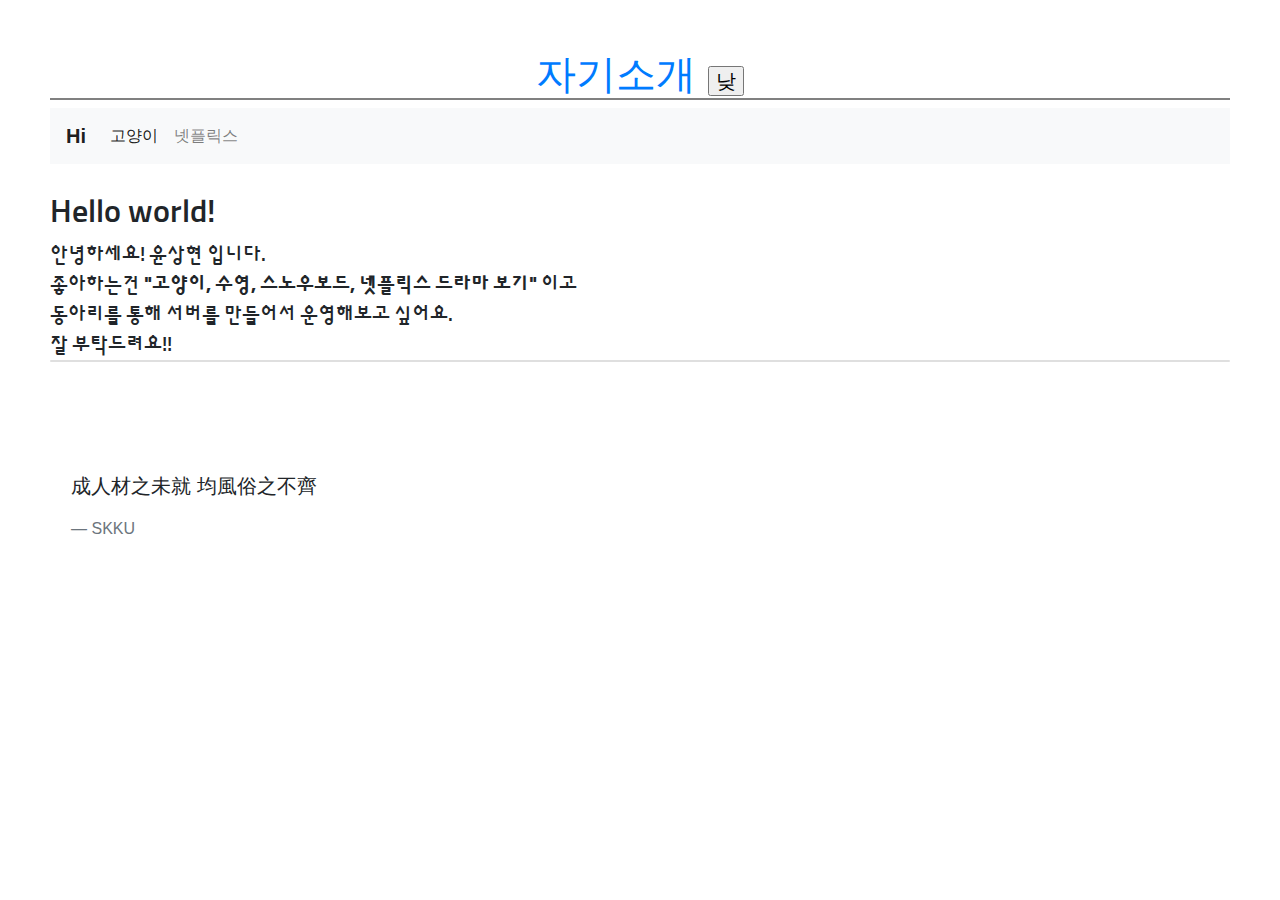
<file: 1주차(웹사이트만들기)/Index.html>
<!DOCTYPE html>
<html lang="en" dir="ltr">
  <head>
    <meta charset="utf-8">
    <title>Yun's WEB</title>
    <link rel="stylesheet" href="https://stackpath.bootstrapcdn.com/bootstrap/4.4.1/css/bootstrap.min.css" integrity="sha384-Vkoo8x4CGsO3+Hhxv8T/Q5PaXtkKtu6ug5TOeNV6gBiFeWPGFN9MuhOf23Q9Ifjh" crossorigin="anonymous">
    <link href="https://fonts.googleapis.com/css2?family=Sunflower:wght@300&display=swap" rel="stylesheet">
    <link rel="stylesheet" href="style.css">
    <script src = 'website.js'>
    </script>
  </head>
  <body>
    <script>
      stop()
    </script>
    <h1><a href = "index.html"> 자기소개</a>
      <input type = "button" value="낮" style="font-size : 20px;" onclick="
       if (this.value == '낮'){
          document.querySelector('body').style.background='black'
          document.querySelector('body').style.color='white'
          this.value = '밤'
        }
        else{
          document.querySelector('body').style.background='white'
          document.querySelector('body').style.color='black'
          this.value = '낮'
        }
      ">

    </h1>
    <nav class="navbar navbar-expand-lg navbar-light bg-light">
      <a class="navbar-brand" href="index.html"><strong>Hi</strong></a>
      <button class="navbar-toggler" type="button" data-toggle="collapse" data-target="#navbarNav" aria-controls="navbarNav" aria-expanded="false" aria-label="Toggle navigation">
        <span class="navbar-toggler-icon"></span>
      </button>
      <div class="collapse navbar-collapse" id="navbarNav">
        <ul class="navbar-nav">
          <li class="nav-item active">
            <a class="nav-link" href="a.html">고양이<span class="sr-only">(current)</span></a>
          </li>
          <li class="nav-item">
            <a class="nav-link" href="b.html">넷플릭스</a>
          </li>
        </ul>
      </div>
    </nav>
    <div id="grid">
    <div class = "view">
          <h2> Hello world!</h2>
              안녕하세요! 윤상현 입니다.<br>
              좋아하는건 <strong>"고양이, 수영, 스노우보드, 넷플릭스 드라마 보기"</strong> 이고<br>
              동아리를 통해 서버를 만들어서 운영해보고 싶어요.<br>
              잘 부탁드려요!!
        </div>
    </div>
    <div class="card">
      <div class="card-body" style ="position:absolute; bottom: -200px;">
        <blockquote class="blockquote mb-0">
          <p>成人材之未就 均風俗之不齊</p>
          <footer class="blockquote-footer">SKKU <cite title="Source Title"></cite></footer>
        </blockquote>
      </div>
    </div>
  </body>
</html>
</file>
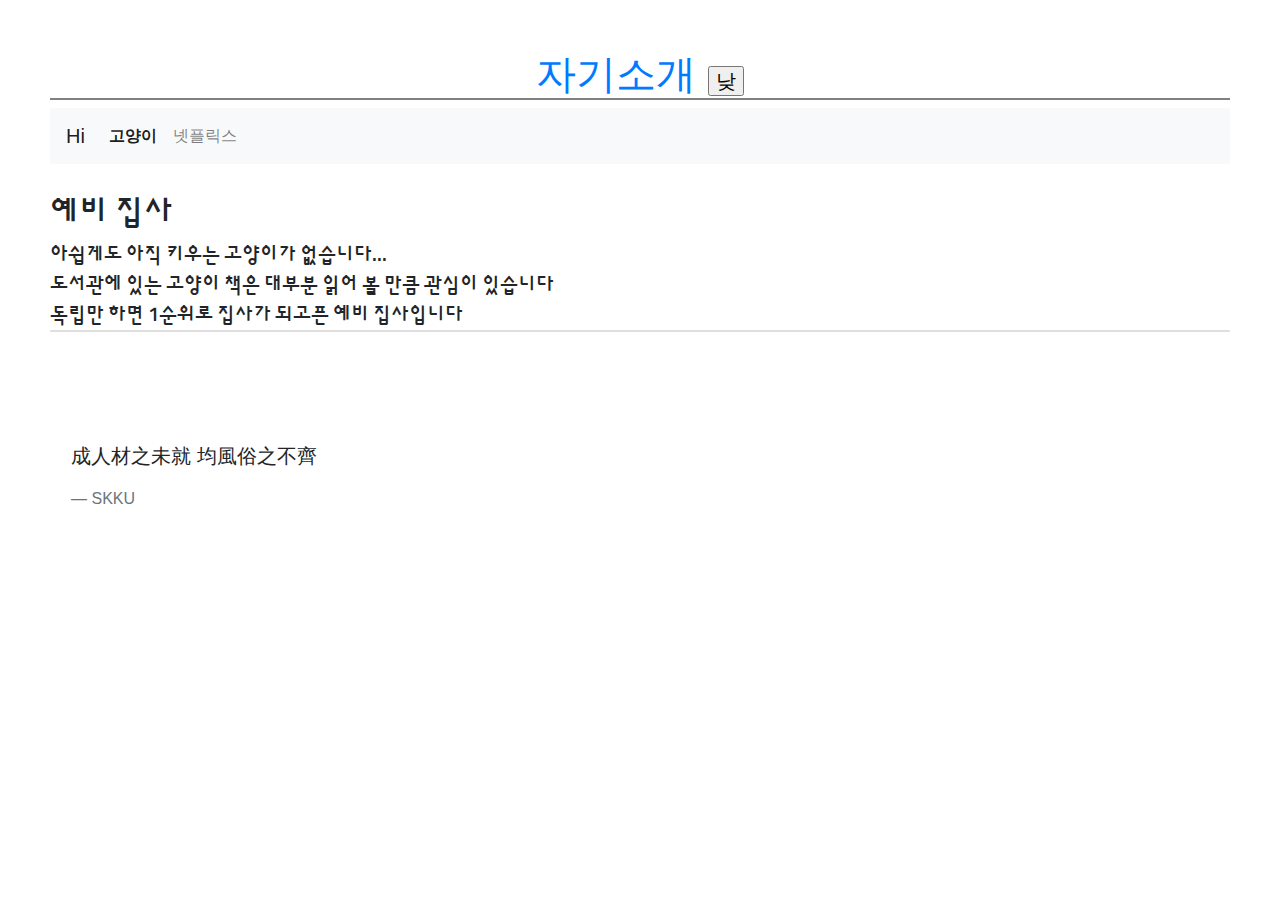
<file: 1주차(웹사이트만들기)/a.html>
<!DOCTYPE html>
<html lang="en" dir="ltr">
  <head>
    <meta charset="utf-8">
    <title>Yun's WEB</title>
    <link rel="stylesheet" href="https://stackpath.bootstrapcdn.com/bootstrap/4.4.1/css/bootstrap.min.css" integrity="sha384-Vkoo8x4CGsO3+Hhxv8T/Q5PaXtkKtu6ug5TOeNV6gBiFeWPGFN9MuhOf23Q9Ifjh" crossorigin="anonymous">
    <link href="https://fonts.googleapis.com/css2?family=Sunflower:wght@300&display=swap" rel="stylesheet">
    <link rel="stylesheet" href="style.css">
    <style>
    body{
      background-image: url(http://www.etorrent.co.kr/data/mw.cheditor/150404/f737ffd1e82a70f19b8e0c0863e4b17d_fzZF9TOvQI8OfzjQ3fBPBJ6jv.jpg);
    }
    </style>
  </head>
  <body>
    <h1><a href = "index.html"> 자기소개 </a>
      <input type = "button" value="낮" style="font-size : 20px;" onclick="
        if (this.value == '낮'){
          document.querySelector('body').style.background='black'
          document.querySelector('body').style.color='white'
          this.value = '밤'
        }
        else{
          document.querySelector('body').style.background='white'
          document.querySelector('body').style.color='black'
          this.value = '낮'
        }
        
        "></h1>
    <nav class="navbar navbar-expand-lg navbar-light bg-light">
      <a class="navbar-brand" href="index.html">Hi</a>
      <button class="navbar-toggler" type="button" data-toggle="collapse" data-target="#navbarNav" aria-controls="navbarNav" aria-expanded="false" aria-label="Toggle navigation">
        <span class="navbar-toggler-icon"></span>
      </button>
      <div class="collapse navbar-collapse" id="navbarNav">
        <ul class="navbar-nav">
          <li class="nav-item active">
            <a class="nav-link" href="a.html"><strong>고양이</strong><span class="sr-only">(current)</span></a>
          </li>
          <li class="nav-item">
            <a class="nav-link" href="b.html">넷플릭스</a>
          </li>
        </ul>
      </div>
    </nav>
    <div id="grid">
    <div class = "view">
          <h2>예비 집사</h2>
          아쉽게도 아직 키우는 고양이가 없습니다...<br>
          도서관에 있는 고양이 책은 대부분 읽어 볼 만큼 관심이 있습니다<br>
          독립만 하면 1순위로 집사가 되고픈 예비 집사입니다
    </div>
  </div>
    <div class="card">
      <div class="card-body" style ="position:absolute; bottom: -200px;">
        <blockquote class="blockquote mb-0">
          <p>成人材之未就 均風俗之不齊</p>
          <footer class="blockquote-footer">SKKU <cite title="Source Title"></cite></footer>
        </blockquote>
      </div>
    </div>
  </body>
</html>
</file>
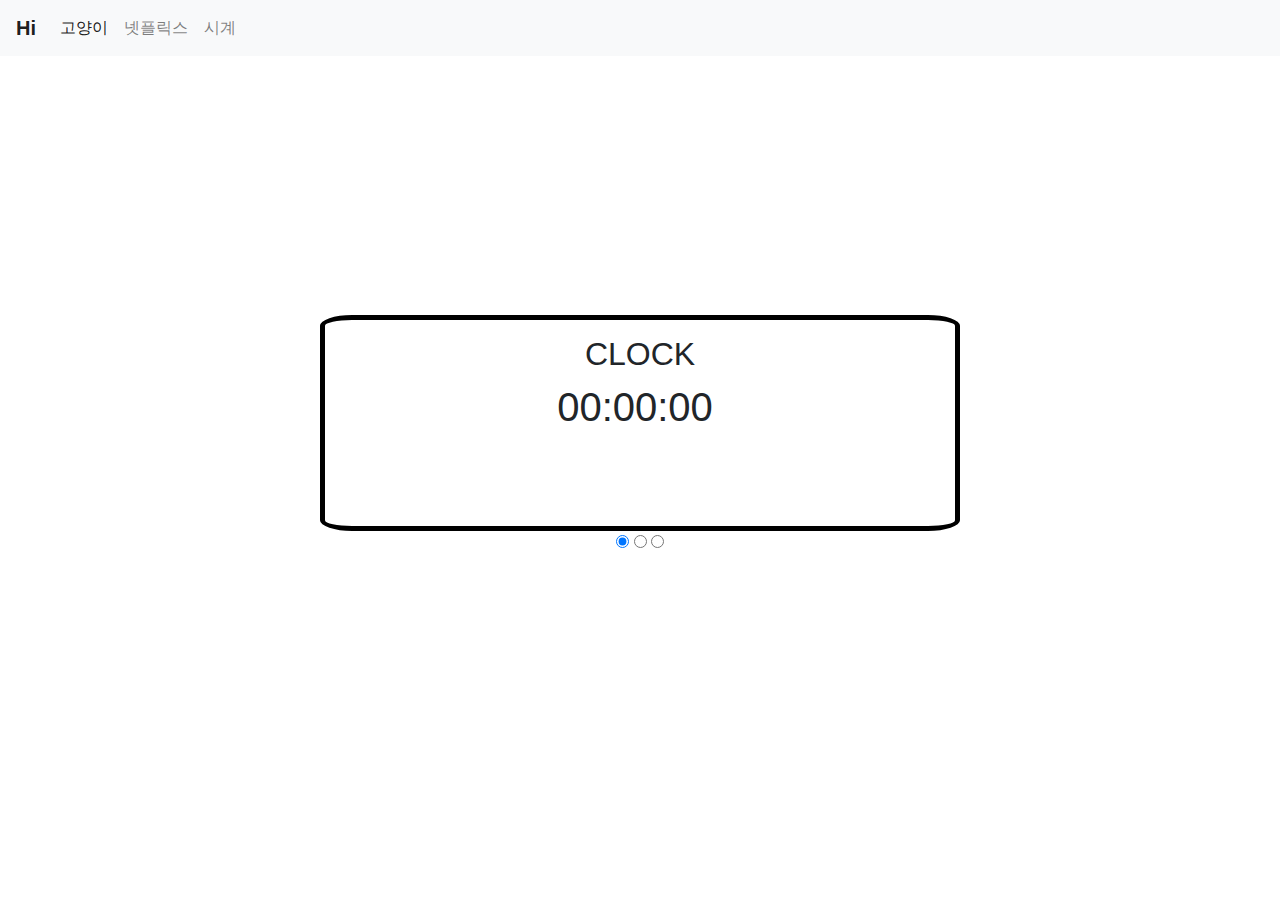
<file: 1주차(웹사이트만들기)/time.html>
<!DOCTYPE html>
<html lang="en">
<head>
    <meta charset="UTF-8">
    <meta name="viewport" content="width=device-width, initial-scale=1.0">
    <link rel="stylesheet" href="https://stackpath.bootstrapcdn.com/bootstrap/4.4.1/css/bootstrap.min.css" integrity="sha384-Vkoo8x4CGsO3+Hhxv8T/Q5PaXtkKtu6ug5TOeNV6gBiFeWPGFN9MuhOf23Q9Ifjh" crossorigin="anonymous">
    <title>Document</title>
</head>
<style>
    body{
        background-size :cover;
        background-image: url('https://i.ytimg.com/vi/_Zm5cUqE7hg/maxresdefault.jpg');
    }
    .content{
        width : 50%;
        height : 30%;
        position : absolute;
        left : 25%;
        top : 35%;
        text-align: center;
        margin : 0px 0px 0px 0px;
    }
    .window{
        height : 80%;
        border : 5px solid black;
        border-radius: 5%;
        font-weight: bolder;
        font-size : Larger;
        text-shadow: white;
    }
    h1{
        margin : 10px 10px 10px 0px;
     }
    h2{
        margin : 15px 0px 0px 0px;
    }
    .stopwatch, .timer{
        display : none;
    }
    input[type = 'number']{
        width : 50px;
    }

</style>
<body>
    <nav class="navbar navbar-expand-lg navbar-light bg-light">
        <a class="navbar-brand" href="index.html"><strong>Hi</strong></a>
        <button class="navbar-toggler" type="button" data-toggle="collapse" data-target="#navbarNav" aria-controls="navbarNav" aria-expanded="false" aria-label="Toggle navigation">
          <span class="navbar-toggler-icon"></span>
        </button>
        <div class="collapse navbar-collapse" id="navbarNav">
          <ul class="navbar-nav">
            <li class="nav-item active">
              <a class="nav-link" href="a.html">고양이<span class="sr-only">(current)</span></a>
            </li>
            <li class="nav-item">
              <a class="nav-link" href="b.html">넷플릭스</a>
            </li>
            <li class="nav-item">
              <a class="nav-link" href="time.html">시계</a>
            </li>
          </ul>
        </div>
      </nav>
    <div class = 'content'>
    <div class = 'window'>
        <div class = 'clock'>
            <h2>CLOCK</h2>
            <h1>00:00:00</h1>
        </div>
        <div class = 'stopwatch'>
            <h2>STOP WATCH</h2>
            <h1>00:00</h1>
            <button id = 'start_watch'>start</button>
            <button id = 'reset_watch'>reset</button>
        </div>
        <div class = 'timer'>
            <h2>TIMER</h2>
            <h1>00:00</h1>
            <input id = 'm_timer' type = 'number' max='60' min = '0' value = '0'>분
            <input id = 's_timer' type = 'number'max ='60' min = '0' value = '0'>초
            <button id = 'start'>start</button>
            <button id = 'reset'>reset</button>
        </div>
    </div>
    <div class = 'slect'>
        <input id = 'sclock' type = 'radio' name = 'select' checked>
        <input id = 'sstopwatch' type = 'radio' name = 'select'>
        <input id = 'stimer' type = 'radio' name = 'select'>
    </div>

    </div>

</body>
<script src = 'display.js'></script>
<script src = 'clock.js'></script>
<script src = 'stopwatch.js'></script>
<script src = 'timer.js'></script>
</html>
</file>
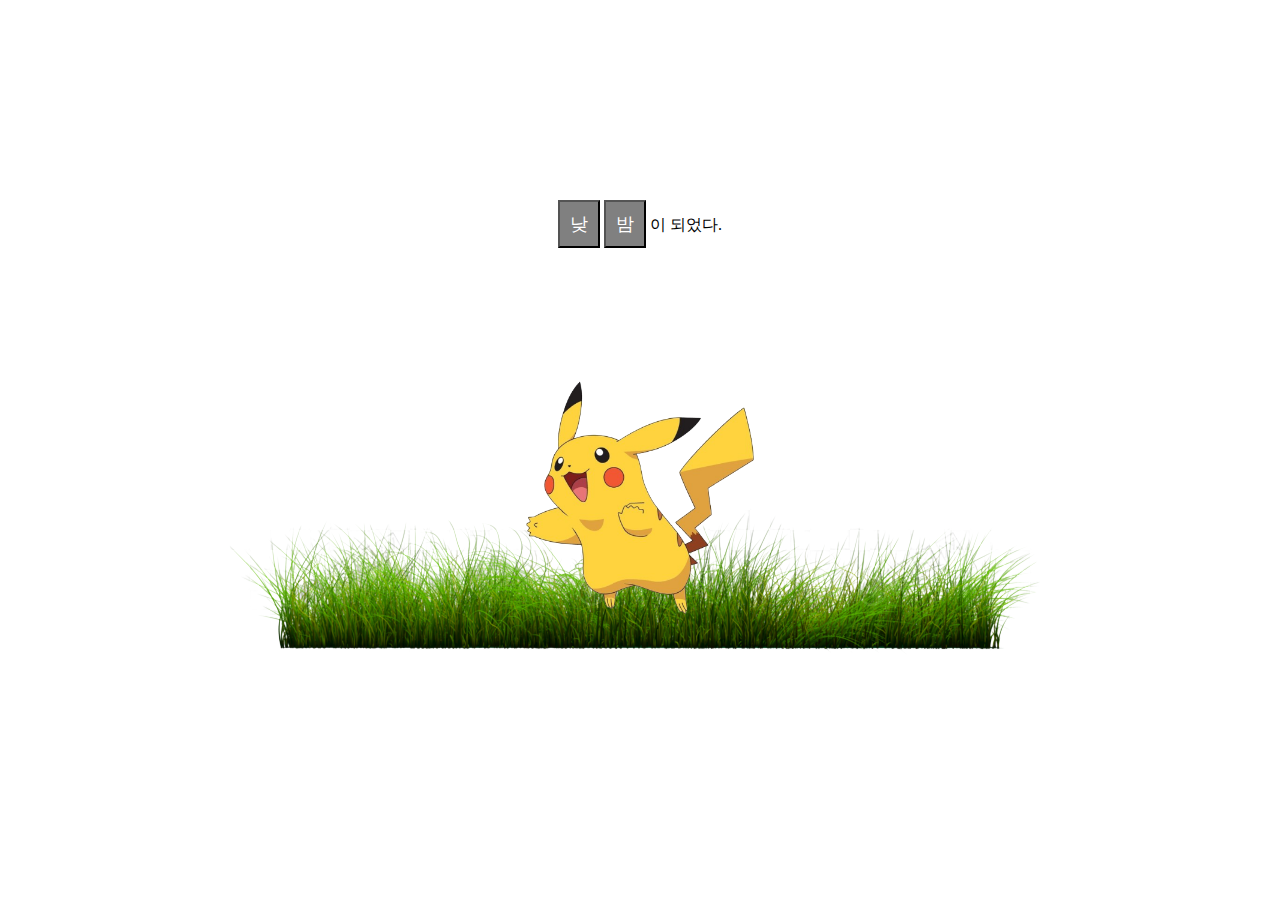
<file: 3주차(Timeline,피카츄)/base.html>
<!DOCTYPE html>
<html lang="ko">

<head>
    <meta charset="UTF-8">
    <meta name="viewport" content="width=device-width, initial-scale=1.0">
    <title>Document</title>
</head>
<style>
    .piccachubox {
        position: absolute;
        width: 1000px;
        height: 500px;
        top: 50%;
        left: 50%;
        margin-top: -250px;
        margin-left: -500px;
        background-image: url('lawn.png');
        background-position: center 105%;
        background-repeat: no-repeat;
    }

    .pic {
        position: relative;
        margin-top: 100px;
        margin-left: 350px;
        width: 300px;
        height: 300px;
        z-index: 1;
        left:0px;
        top:0px;
        transition: 0.3s;
        
    }
    .pic:hover{
       top:1px ;
    }
    .controller {
        position:relative;
        text-align: center;
        z-index: 10;
    }

    .btn {
        font-size: large;
        color: white;
        background-color: gray;
        padding: 10px 10px;
    }

    .btn:hover {
        background-color: black;
    }

    .day {
        text-align: center;
    }
</style>
<body>
    <script>
        var repeater;
        negative = Math.random()*2-1;
        RandomNumber1=negative*Math.random()*400;
        RandomNumber2=-Math.random()*200;
        var i = 0;
        function runrun(obj){
            obj.style.left=RandomNumber1+'px';
            obj.style.top=RandomNumber2+'px';
        }
        
        
    </script>

    <div class="piccachubox">
        <div class="day">
            <button class="btn" onclick="document.querySelector('body').style.backgroundColor='white'; document.querySelector('.day').style.color='black'">낮</button>
            <button class="btn" onclick="document.querySelector('body').style.backgroundColor='black'; document.querySelector('.day').style.color='white'">밤</button>
            이 되었다.
        </div>
        <img class="pic" id="piccachu" src="piccachu.png"
            onmouseover="runrun(this)"            
            onclick="this.src='monsterball.png'"
        >

    </div>
</body>

</html>
</file>
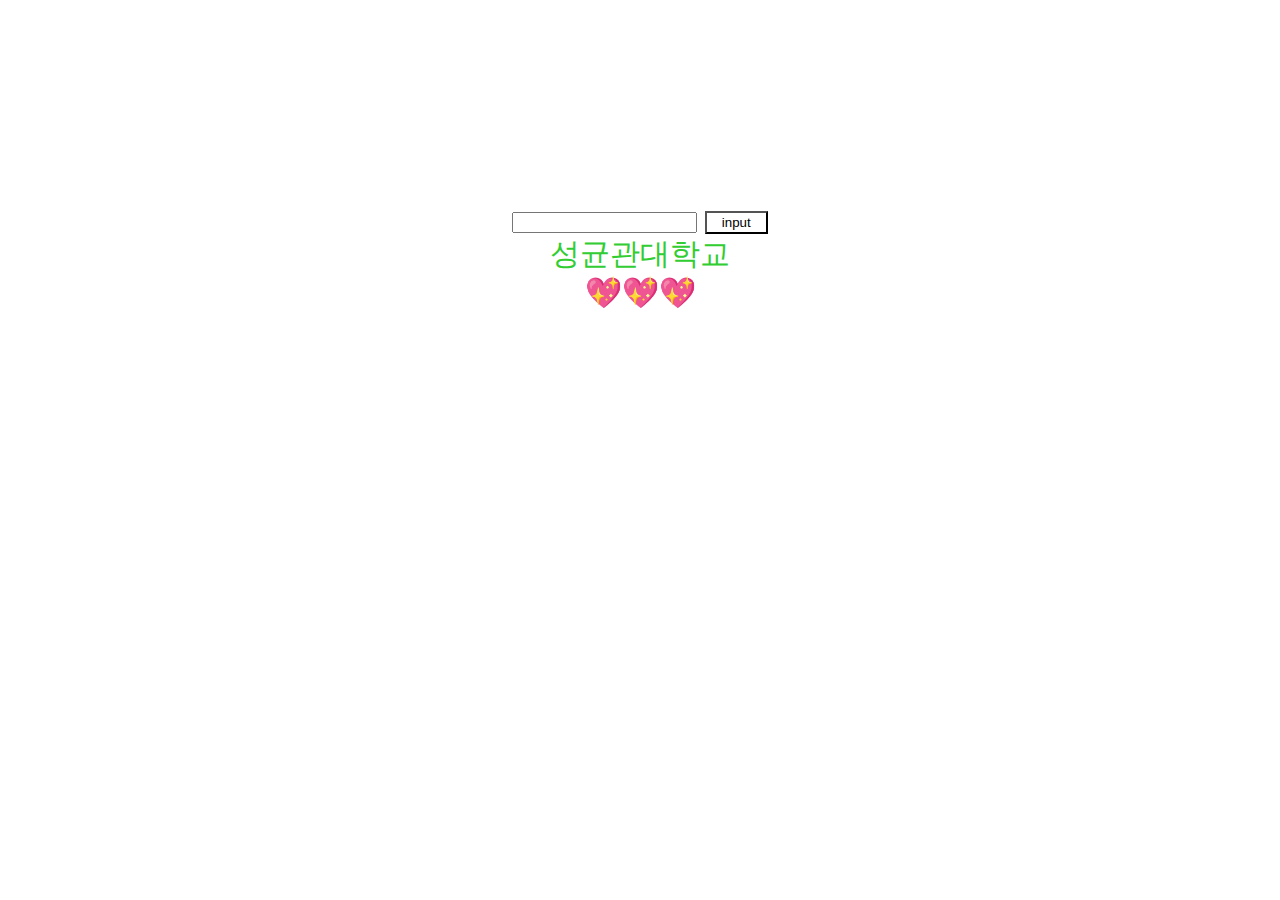
<file: 4주차(업다운_게임)/끝말잇기.html>
<!DOCTYPE html>
<html>
	<head>
		<meta charset='utf-8'/>
		<title>끝말잇기</title>
        <style>
            body{
                text-align:center;
                margin-top:200px;
                word-break:keep-all;
                font-size:30px;
            }
            button{
                background-color:white;
                padding: 2px 15px;
            }
            #words > span:last-child{
                color:limegreen;
            }
        </style>
        <script src='lastwords.js'>
        </script>
	</head>
	<body>
        <input id="input" type="text">
        <button id="Btn" onclick = 'change()'>input</button>
        <div id="words">
            <span id="firstWord">성균관대학교</span>
        </div>
        <div id="lifecnt">💖💖💖</div>
        <div id="warning" style="color:red;"></div>
		
	</body>
<html>
</file>
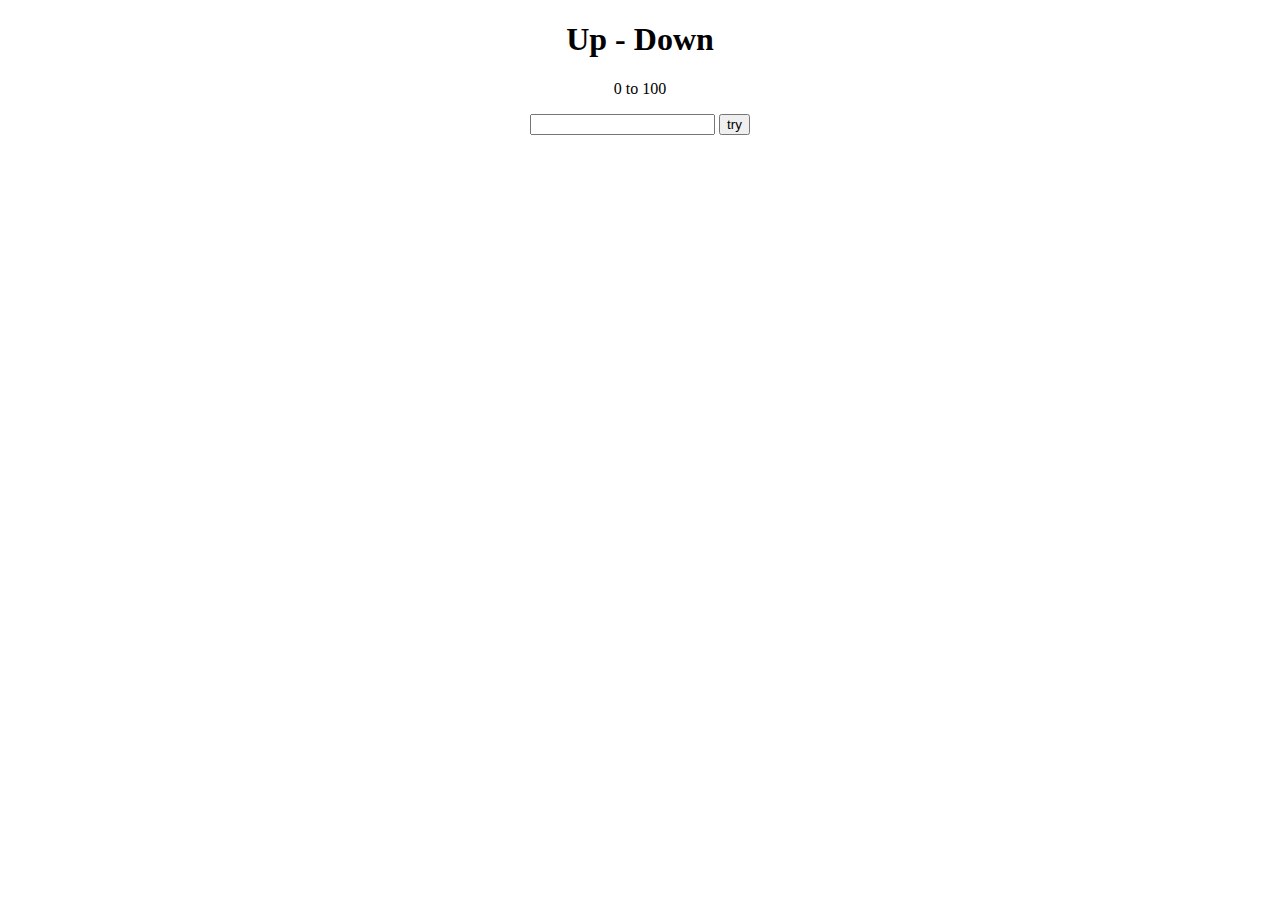
<file: 4주차(업다운_게임)/업다운.html>
<!DOCTYPE html>
<html lang="en">
<head>
    <meta charset="UTF-8">
    <meta name="viewport" content="width=device-width, initial-scale=1.0">
    <title>Up-Down</title>
    <style>
        body{
            text-align: center;
        }
    </style>
    <script>
        const answer = Math.ceil(Math.random()*100);
        let life = 5;
    </script>
    <script src = 'up.js'></script>
    </script>
</head>
<body>
    <h1>
        Up - Down
    </h1>
    <p>
        0 to 100
    </p>
    <input type= 'text' id = 'input' maxlength="3">
    <button id = 'btn' onclick = "updown()">try</button>
    <div id = 'result'></div>    
</body>
</html>
</file>
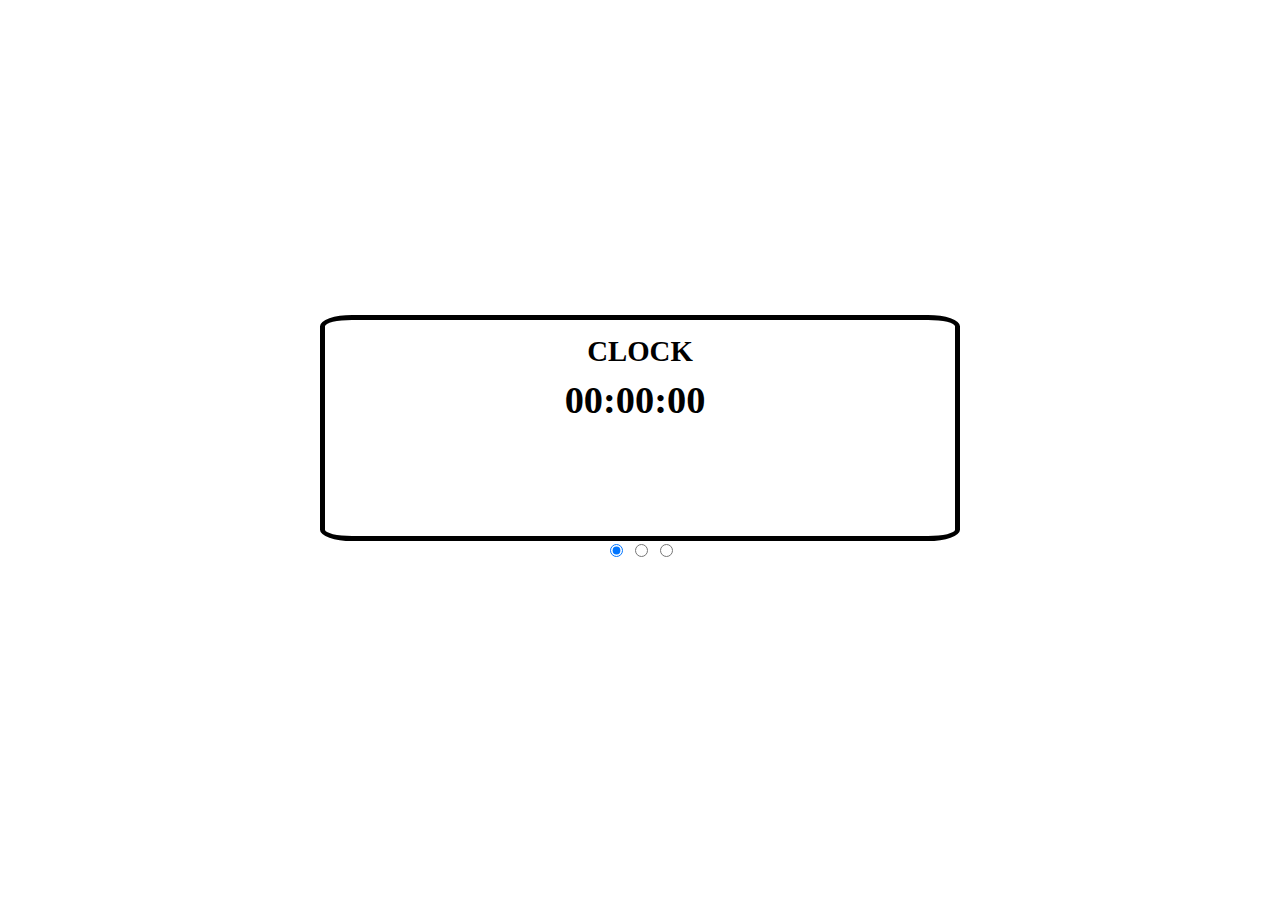
<file: 5주차(시계)/time.html>
<!DOCTYPE html>
<html lang="en">
<head>
    <meta charset="UTF-8">
    <meta name="viewport" content="width=device-width, initial-scale=1.0">
    <title>Document</title>
</head>
<style>
    body{
        background-size :cover;
        background-image: url('https://i.ytimg.com/vi/_Zm5cUqE7hg/maxresdefault.jpg');
    }
    .content{
        width : 50%;
        height : 30%;
        position : absolute;
        left : 25%;
        top : 35%;
        text-align: center;
        margin : 0px 0px 0px 0px;
    }
    .window{
        height : 80%;
        border : 5px solid black;
        border-radius: 5%;
        font-weight: bolder;
        font-size : Larger;
        text-shadow: white;
    }
    h1{
        margin : 10px 10px 10px 0px;
     }
    h2{
        margin : 15px 0px 0px 0px;
    }
    .stopwatch, .timer{
        display : none;
    }
    input[type = 'number']{
        width : 50px;
    }

</style>
<body>
    <div class = 'content'>
    <div class = 'window'>
        <div class = 'clock'>
            <h2>CLOCK</h2>
            <h1>00:00:00</h1>
        </div>
        <div class = 'stopwatch'>
            <h2>STOP WATCH</h2>
            <h1>00:00</h1>
            <button id = 'start_watch'>start</button>
            <button id = 'reset_watch'>reset</button>
        </div>
        <div class = 'timer'>
            <h2>TIMER</h2>
            <h1>00:00</h1>
            <input id = 'm_timer' type = 'number' max='60' min = '0' value = '0'>분
            <input id = 's_timer' type = 'number'max ='60' min = '0' value = '0'>초
            <button id = 'start'>start</button>
            <button id = 'reset'>reset</button>
        </div>
    </div>
    <div class = 'slect'>
        <input id = 'sclock' type = 'radio' name = 'select' checked>
        <input id = 'sstopwatch' type = 'radio' name = 'select'>
        <input id = 'stimer' type = 'radio' name = 'select'>
    </div>

    </div>

</body>
<script src = 'display.js'></script>
<script src = 'clock.js'></script>
<script src = 'stopwatch.js'></script>
<script src = 'timer.js'></script>
</html>
</file>
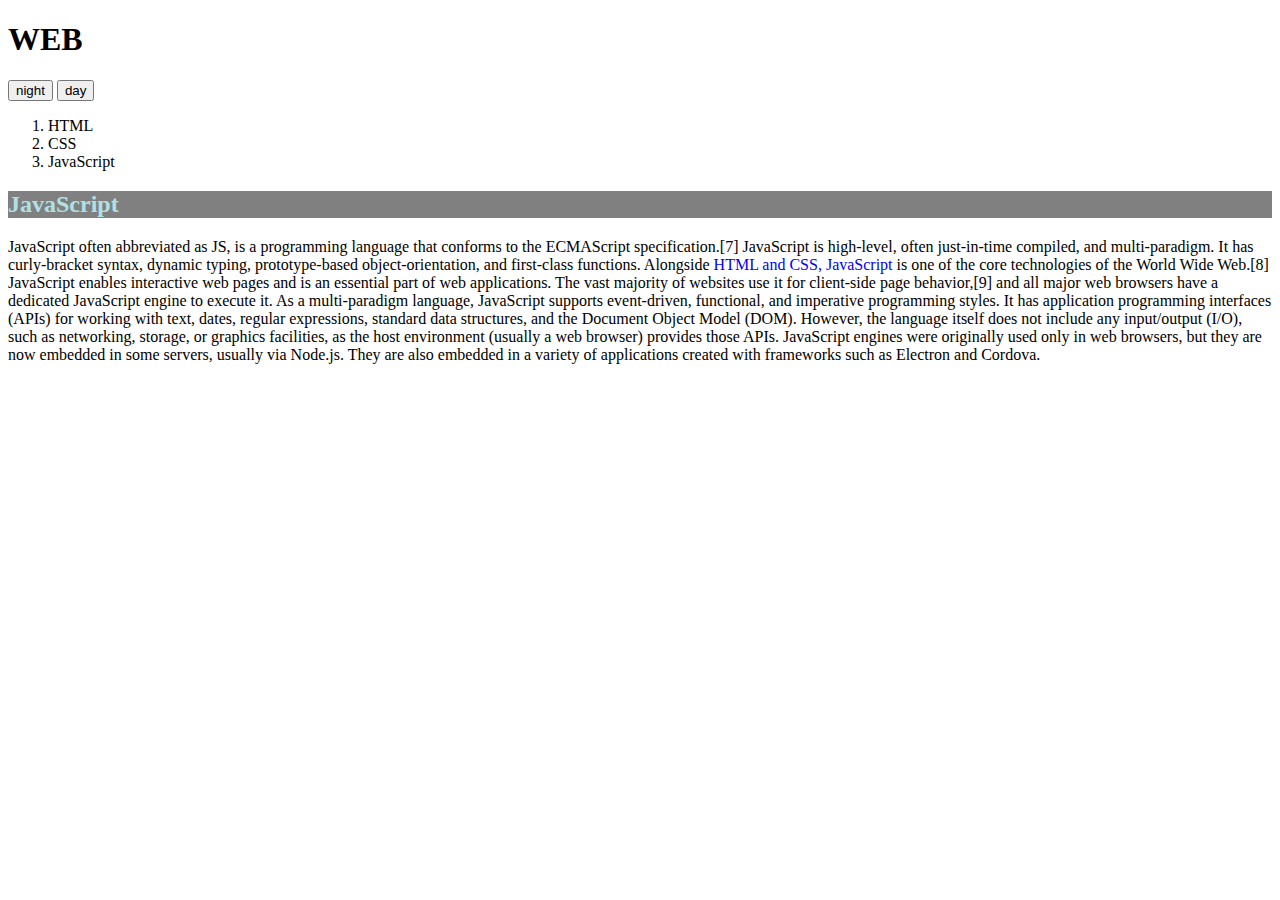
<file: WEB2 강의/Web2 1~4.html>
<!DOCTYPE html>
<html lang="en">
<head>
    <meta charset="UTF-8">
    <meta name="viewport" content="width=device-width, initial-scale=1.0">
    <title>WEB1</title>
    <style>
        span{
            color:blue;
         }
        
    </style>
</head>
<body>
    <h1>WEB</h1>
    <input type="button" value="night" onclick="
    document.querySelector('body').style.backgroundColor = 'black'
    document.querySelector('body').style.color ='white'
    ">
    <input type="button" value="day" onclick="
    document.querySelector('body').style.backgroundColor = 'white'
    document.querySelector('body').style.color ='black'
    ">
    <ol>
        <li>HTML</li>
        <li>CSS</li>
        <li>JavaScript</li>
    </ol>
    
    <h2 style = "background-color: gray; color:powderblue">JavaScript</h2>
    <p>
        JavaScript often abbreviated as JS, is a programming language that conforms to the ECMAScript specification.[7] JavaScript is high-level, often just-in-time compiled, and multi-paradigm. It has curly-bracket syntax, dynamic typing, prototype-based object-orientation, and first-class functions.
        Alongside <span>HTML and CSS, JavaScript</span> is one of the core technologies of the World Wide Web.[8] JavaScript enables interactive web pages and is an essential part of web applications. The vast majority of websites use it for client-side page behavior,[9] and all major web browsers have a dedicated JavaScript engine to execute it.
        As a multi-paradigm language, JavaScript supports event-driven, functional, and imperative programming styles. It has application programming interfaces (APIs) for working with text, dates, regular expressions, standard data structures, and the Document Object Model (DOM). However, the language itself does not include any input/output (I/O), such as networking, storage, or graphics facilities, as the host environment (usually a web browser) provides those APIs.
        JavaScript engines were originally used only in web browsers, but they are now embedded in some servers, usually via Node.js. They are also embedded in a variety of applications created with frameworks such as Electron and Cordova.
    </p>

</body>
</html>
</file>
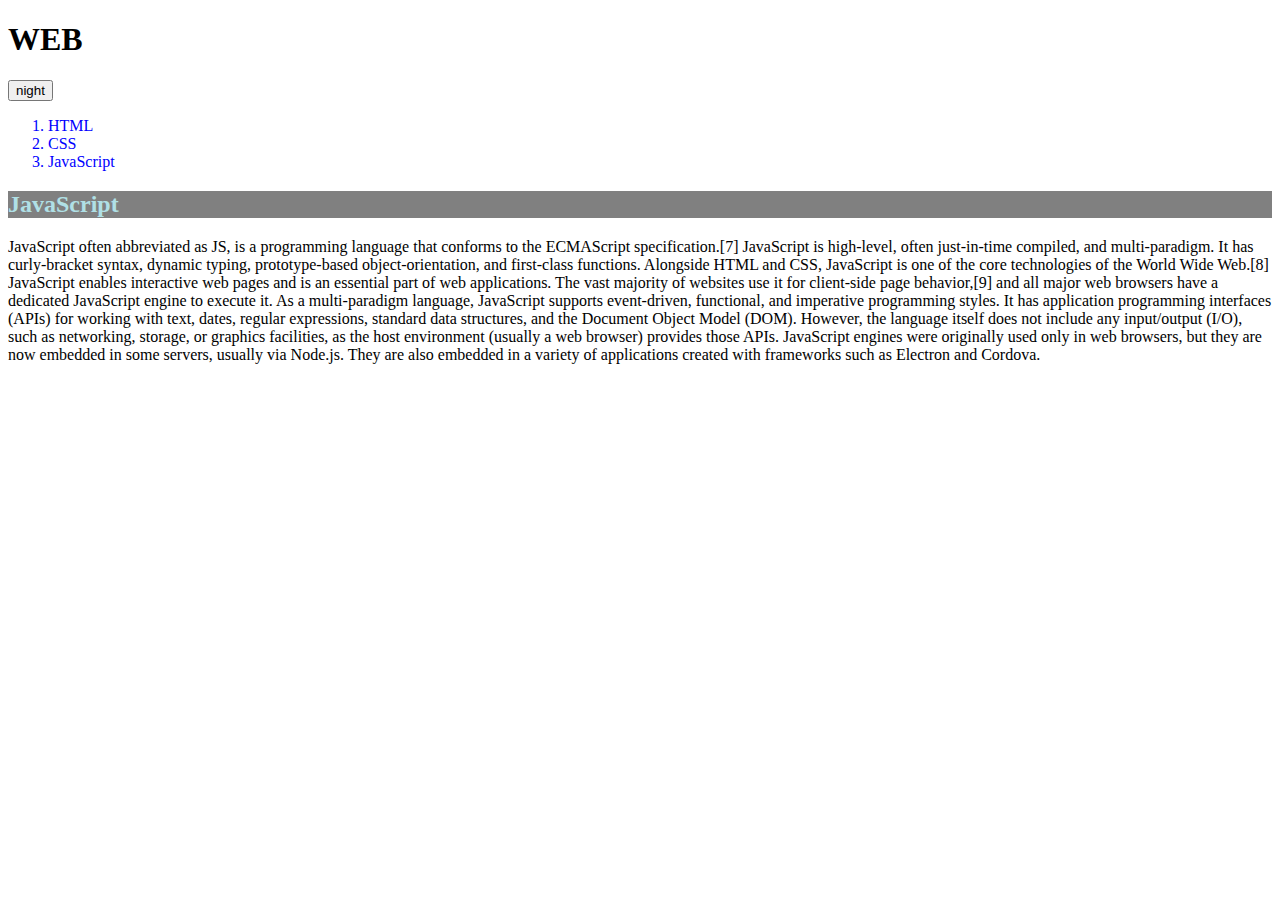
<file: WEB2 강의/WEB2 5~.html>
<!DOCTYPE html>
<html lang="en">
<head>
    <meta charset="UTF-8">
    <meta name="viewport" content="width=device-width, initial-scale=1.0">
    <title>WEB1</title>
    <script src="WEB2_style.js"></script>
   </script>
    <style>
        ol{
            color:blue;
        }
    </style>
</head>
<body>
    <h1>WEB</h1>
    <input type="button" id ="night" value="night" onclick="
        // 조건문 버튼 활성화
        if (this.value == 'night'){
            Total(this, night)
        }
        else{
            Total(this, day)
        }
    ">
    <ol>
        <li>HTML</li>
        <li>CSS</li>
        <li>JavaScript</li>
    </ol>
    
    <h2 style = "background-color: gray; color:powderblue">JavaScript</h2>
    <p>
        JavaScript often abbreviated as JS, is a programming language that conforms to the ECMAScript specification.[7] JavaScript is high-level, often just-in-time compiled, and multi-paradigm. It has curly-bracket syntax, dynamic typing, prototype-based object-orientation, and first-class functions.
        Alongside <span>HTML and CSS, JavaScript</span> is one of the core technologies of the World Wide Web.[8] JavaScript enables interactive web pages and is an essential part of web applications. The vast majority of websites use it for client-side page behavior,[9] and all major web browsers have a dedicated JavaScript engine to execute it.
        As a multi-paradigm language, JavaScript supports event-driven, functional, and imperative programming styles. It has application programming interfaces (APIs) for working with text, dates, regular expressions, standard data structures, and the Document Object Model (DOM). However, the language itself does not include any input/output (I/O), such as networking, storage, or graphics facilities, as the host environment (usually a web browser) provides those APIs.
        JavaScript engines were originally used only in web browsers, but they are now embedded in some servers, usually via Node.js. They are also embedded in a variety of applications created with frameworks such as Electron and Cordova.
    </p>

</body>
</html>
</file>
<file: 1주차(웹사이트만들기)/style.css>
body{
    margin :50px;
    background-repeat : no-repeat;
    background-size : cover;

  }
  a{
    text-decoration : none;
  }
  .saw{
    color : gray;
  }
  h1{
    margin-top:50px;
    text-align : center;
    border-bottom: 2px solid gray;
  }
  ol{
    font-size: 20px;
    border-left: 2px solid gray;
    width: 100px;
    padding: 30px;
  }
  .view{
    font-size: 20px;
    font-family: 'Sunflower', sans-serif;
  }
  #grid{
    display: grid;
    grid-template-columns: 1fr 150px;
  }
  h2{
    margin-top: 30px;
  }
</file>
